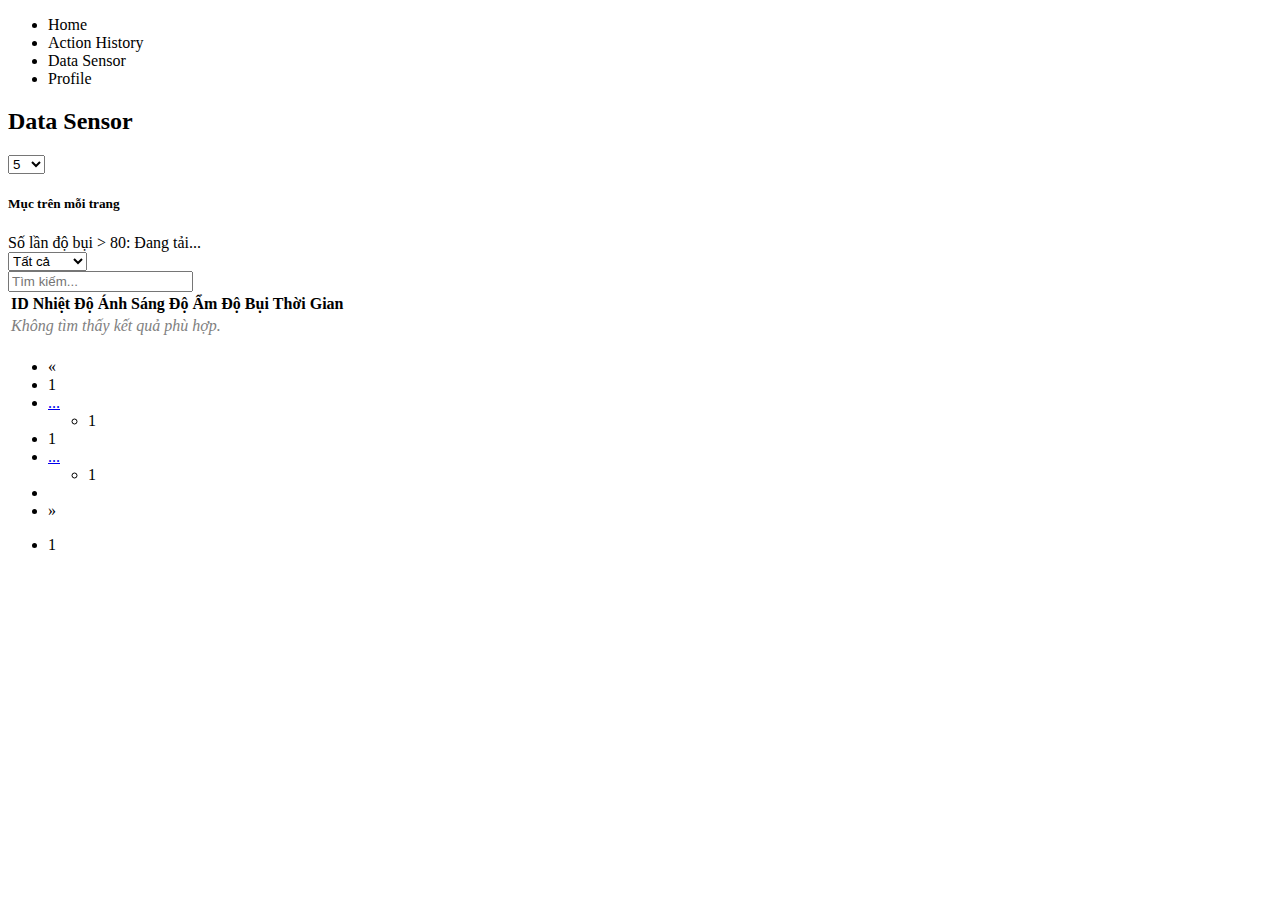
<file: src/main/resources/templates/dataSensor.html>
<!DOCTYPE html>
<html xmlns:th="http://www.thymeleaf.org">
<html lang="en">

<head>
    <meta charset="UTF-8">
    <meta name="viewport" content="width=device-width, initial-scale=1.0">
    <title>Data Sensor</title>
    <link th:href="@{/bootstrap-icons/bootstrap-icons.css}" rel="stylesheet">
    <link rel="stylesheet" th:href="@{/css/bootstrap.min.css}">
    <link rel="stylesheet" th:href="@{/css/style_table.css}">
</head>

<body>
<header>
    <nav class="navbar navbar-expand-sm bg-light navbar-light">
        <div class="container-fluid">
            <ul class="navbar-nav">
                <li class="nav-item">
                    <a class="nav-link" th:href="@{/index}">Home</a>
                </li>
                <li class="nav-item">
                    <a class="nav-link" th:href="@{/history}">Action History</a>
                </li>
                <li class="nav-item">
                    <a class="nav-link active" th:href="@{/dataSensor}">Data Sensor</a>
                </li>
                <li class="nav-item">
                    <a class="nav-link" th:href="@{/profile}">Profile</a>
                </li>
            </ul>
        </div>
    </nav>
</header>

<div class="container mt-5">
    <main id="main" class="main">
        <section class="section">
            <div class="row">
                <div class="col-lg-12">
                    <div class="card">
                        <div class="card-body">
                            <h2 class="card-title">Data Sensor</h2>
                            <div class="row">
                                <div class="col-lg-6">
                                    <div class="row">
                                        <div class="col-lg-1">
                                            <select id="pageSize" name="size" onchange="changePageSize()">
                                                <option value="5" th:selected="${size == 5}">5</option>
                                                <option value="10" th:selected="${size == 10}">10</option>
                                                <option value="15" th:selected="${size == 15}">15</option>
                                                <option value="-1" th:selected="${size == -1}">All</option>
                                            </select>
                                        </div>
                                        <div class="col-lg-6">
                                            <h5>Mục trên mỗi trang</h5>
                                        </div>
                                        <div class="col-lg-5">
                                            Số lần độ bụi > 80: <span id="bui-count">Đang tải...</span>
                                        </div>
                                    </div>
<!--                                    <div class="row">-->
<!--                                        <h6>Danh Sach 5 Do Bui Cao Nhat Trong Ngay</h6>-->
<!--                                        <div class="col-lg-1"></div>-->
<!--                                        <div class="col-lg-3">-->
<!--                                            <ul id="bui-list"></ul>-->
<!--                                        </div>-->
<!--                                    </div>-->
                                </div>

                                <!-- Giao diện tìm kiếm -->
                                <div class="col-lg-6">
                                    <div class="row">
                                        <div class="col-lg-4"></div>
                                        <div class="col-lg-3">
                                            <select class="form-select" id="sensorType" name="sensorType" onchange=changeSensorType()>
                                                <option value="all" th:selected="${sensorType == 'all'}">Tất cả</option>
                                                <option value="temp" th:selected="${sensorType == 'temp'}">Nhiệt độ</option>
                                                <option value="light" th:selected="${sensorType == 'light'}">Ánh sáng</option>
                                                <option value="hum" th:selected="${sensorType == 'hum'}">Độ ẩm</option>
                                                <option value="time" th:selected="${sensorType == 'bui'}">Độ Bụi</option>
                                                <option value="time" th:selected="${sensorType == 'time'}">Thời gian</option>
                                            </select>
                                        </div>
                                        <div class="col-lg-5">
                                            <input type="text" class="form-control" id="searchKeyword" name="searchKeyword" placeholder="Tìm kiếm..." th:value="${searchKeyword}" onkeyup="searchSensorData()">

                                        </div>
                                    </div>
                                </div>


                                <table class="table datatable">
                                <thead>
                                <tr>
                                    <th>
                                        <a th:href="@{/dataSensor(sortField='id', sortDir=${sortDir == 'asc' ? 'desc' : 'asc'}, page=${currentPage}, size=${size}, searchKeyword=${searchKeyword}, sensorType=${sensorType})}">
                                            ID
                                            <i class="bi" th:classappend="${sortField == 'id' ? (sortDir == 'asc' ? 'bi-caret-up-fill' : 'bi-caret-down-fill') : ''}"></i>
                                        </a>
                                    </th>
                                    <th>
                                        <a th:href="@{/dataSensor(sortField='temperature', sortDir=${sortDir == 'asc' ? 'desc' : 'asc'}, page=${currentPage}, size=${size}, searchKeyword=${searchKeyword}, sensorType=${sensorType})}">
                                            Nhiệt Độ
                                            <i class="bi" th:classappend="${sortField == 'temperature' ? (sortDir == 'asc' ? 'bi-caret-up-fill' : 'bi-caret-down-fill') : ''}"></i>
                                        </a>
                                    </th>
                                    <th>
                                        <a th:href="@{/dataSensor(sortField='light', sortDir=${sortDir == 'asc' ? 'desc' : 'asc'}, page=${currentPage}, size=${size}, searchKeyword=${searchKeyword}, sensorType=${sensorType})}">
                                            Ánh Sáng
                                            <i class="bi" th:classappend="${sortField == 'light' ? (sortDir == 'asc' ? 'bi-caret-up-fill' : 'bi-caret-down-fill') : ''}"></i>
                                        </a>
                                    </th>
                                    <th>
                                        <a th:href="@{/dataSensor(sortField='humidity', sortDir=${sortDir == 'asc' ? 'desc' : 'asc'}, page=${currentPage}, size=${size}, searchKeyword=${searchKeyword}, sensorType=${sensorType})}">
                                            Độ Ẩm
                                            <i class="bi" th:classappend="${sortField == 'humidity' ? (sortDir == 'asc' ? 'bi-caret-up-fill' : 'bi-caret-down-fill') : ''}"></i>
                                        </a>
                                    </th>
                                    <th>
                                        <a th:href="@{/dataSensor(sortField='bui', sortDir=${sortDir == 'asc' ? 'desc' : 'asc'}, page=${currentPage}, size=${size}, searchKeyword=${searchKeyword}, sensorType=${sensorType})}">
                                            Độ Bụi
                                            <i class="bi" th:classappend="${sortField == 'bui' ? (sortDir == 'asc' ? 'bi-caret-up-fill' : 'bi-caret-down-fill') : ''}"></i>
                                        </a>
                                    </th>
                                    <th>
                                        <a th:href="@{/dataSensor(sortField='timestamp', sortDir=${sortDir == 'asc' ? 'desc' : 'asc'}, page=${currentPage}, size=${size}, searchKeyword=${searchKeyword}, sensorType=${sensorType})}">
                                            Thời Gian
                                            <i class="bi" th:classappend="${sortField == 'timestamp' ? (sortDir == 'asc' ? 'bi-caret-up-fill' : 'bi-caret-down-fill') : ''}"></i>
                                        </a>
                                    </th>
                                </tr>
                                </thead>
                                <tbody id = "tableBody">
                                <tr th:if="${sensorDataList.isEmpty()}">
                                    <td colspan="5" class="text-center" style="color: gray; font-style: italic;">
                                        Không tìm thấy kết quả phù hợp.
                                    </td>
                                </tr>
                                <tr th:each="data : ${sensorDataList}">
                                    <td th:text="${data.id}"></td>
                                    <td th:text="${data.temperature} + '°C'"></td>
                                    <td th:text="${data.light} + ' Lux'"></td>
                                    <td th:text="${data.humidity} + '%'"></td>
                                    <td th:text="${data.bui}"></td>
                                    <td th:text="${#strings.replace(data.timestamp.toString(), 'T', ' ')}"></td>


                                </tr>
                                </tbody>
                            </table>


                            <ul class="pagination justify-content-center" th:if="${totalPages > 1}">
                                <!-- Nút quay lại trang trước -->
                                <li class="page-item" th:classappend="${currentPage == 0} ? 'disabled'">
                                    <a class="page-link" th:href="@{/dataSensor(page=${currentPage - 1}, size=${size}, searchKeyword=${searchKeyword}, sensorType=${sensorType})}" aria-label="Previous">
                                        <span aria-hidden="true">&laquo;</span>
                                    </a>
                                </li>

                                <!-- Hiển thị trang đầu tiên -->
                                <li class="page-item" th:classappend="${currentPage == 0} ? 'active'">
                                    <a class="page-link" th:href="@{/dataSensor(page=0, size=${size}, searchKeyword=${searchKeyword}, sensorType=${sensorType})}">1</a>
                                </li>

                                <!-- Nút "..." phía trước nếu ở sau trang 2 và có hơn 3 trang -->
                                <li class="page-item dropdown" th:if="${currentPage > 2}">
                                    <a class="page-link dropdown-toggle" href="#" id="prevDropdown" role="button" data-bs-toggle="dropdown" aria-expanded="false">
                                        ...
                                    </a>
                                    <ul class="dropdown-menu" aria-labelledby="prevDropdown">
                                        <li th:each="i : ${#numbers.sequence(1, currentPage - 2)}">
                                            <a class="dropdown-item" th:href="@{/dataSensor(page=${i}, size=${size}, searchKeyword=${searchKeyword}, sensorType=${sensorType})}"
                                               th:text="${i + 1}">1</a>
                                        </li>
                                    </ul>
                                </li>

                                <!-- Hiển thị các trang lân cận (chỉ nếu có nhiều hơn 2 trang) -->
                                <li class="page-item" th:each="i : ${#numbers.sequence(
                                  currentPage - 1 > 1 ? currentPage - 1 : 1,
                                  currentPage + 1 < totalPages - 2 ? currentPage + 1 : totalPages - 2)}"
                                    th:if="${totalPages > 2}"
                                    th:classappend="${currentPage == i} ? 'active'">
                                    <a class="page-link" th:href="@{/dataSensor(page=${i}, size=${size}, searchKeyword=${searchKeyword}, sensorType=${sensorType})}" th:text="${i + 1}">1</a>
                                </li>

                                <!-- Nút "..." phía sau nếu còn nhiều trang (và có hơn 3 trang) -->
                                <li class="page-item dropdown" th:if="${currentPage < totalPages - 3}">
                                    <a class="page-link dropdown-toggle" href="#" id="nextDropdown" role="button" data-bs-toggle="dropdown" aria-expanded="false">
                                        ...
                                    </a>
                                    <ul class="dropdown-menu" aria-labelledby="nextDropdown">
                                        <li th:each="i : ${#numbers.sequence(currentPage + 2, totalPages - 2)}">
                                            <a class="dropdown-item" th:href="@{/dataSensor(page=${i}, size=${size}, searchKeyword=${searchKeyword}, sensorType=${sensorType})}"
                                               th:text="${i + 1}">1</a>
                                        </li>
                                    </ul>
                                </li>

                                <!-- Hiển thị trang cuối cùng -->
                                <li class="page-item" th:if="${totalPages > 1}" th:classappend="${currentPage == totalPages - 1} ? 'active'">
                                    <a class="page-link" th:href="@{/dataSensor(page=${totalPages - 1}, size=${size}, searchKeyword=${searchKeyword}, sensorType=${sensorType})}" th:text="${totalPages}"></a>
                                </li>

                                <!-- Nút sang trang sau -->
                                <li class="page-item" th:classappend="${currentPage == totalPages - 1} ? 'disabled'">
                                    <a class="page-link" th:href="@{/dataSensor(page=${currentPage + 1}, size=${size}, searchKeyword=${searchKeyword}, sensorType=${sensorType})}" aria-label="Next">
                                        <span aria-hidden="true">&raquo;</span>
                                    </a>
                                </li>
                            </ul>

                            <!-- Khi chỉ có 1 trang thì chỉ hiện trang 1 -->
                            <ul class="pagination justify-content-center" th:if="${totalPages == 1}">
                                <li class="page-item active">
                                    <a class="page-link">1</a>
                                </li>
                            </ul>

                            <ul class="pagination justify-content-center" th:if="${totalPages == 0}">
                            </ul>

                        </div>




                        </div>
                    </div>
                </div>
            </div>
        </section>
    </main>
</div>

<a href="#" class="back-to-top d-flex align-items-center justify-content-center" id="back-to-top">
    <i class="bi bi-arrow-up-short"></i>
</a>

<script th:src="@{/js/bootstrap.bundle.min.js}"></script>
<!--<script th:src="@{/js/simple-datatables.js}"></script>-->
<script th:src="@{/js/tinymce.min.js}"></script>
<script th:src="@{/js/script_table.js}"></script>
</body>

</html>
</file>
